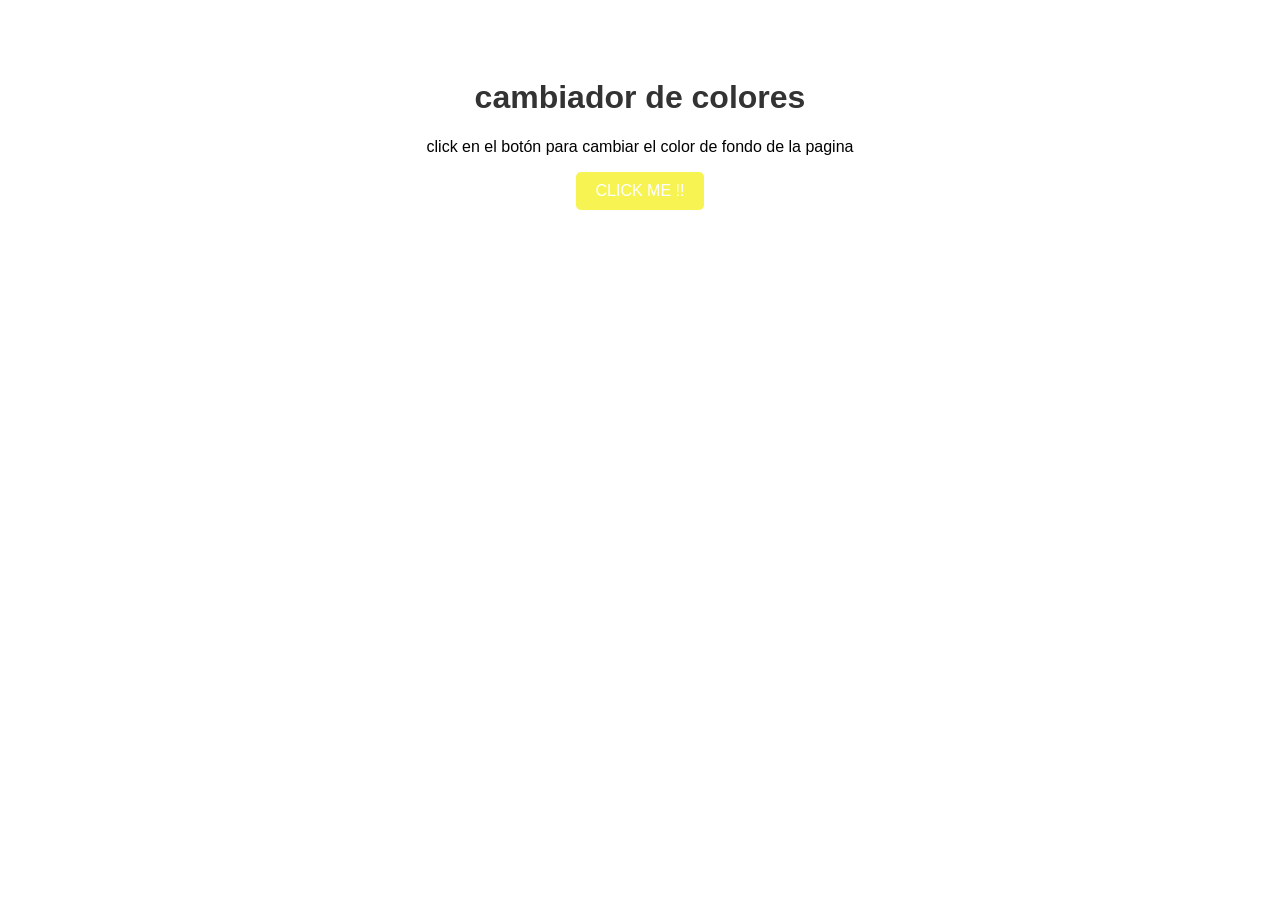
<file: ejercicio-html-1/index.html>
<!DOCTYPE html>
<html lang="es">
<head>
    <meta charset="UTF-8">
    <title>ejercicio 1: cambiar de color el fondo</title>
    <link rel="stylesheet" href="style.css">
</head>
<body>
    <h1>cambiador de colores</h1>
    <p>click en el botón para cambiar el color de fondo de la pagina </p>
    <button id="boton-color">CLICK ME !!</button>

    <script src="script.js"></script>
</body>
</html>
</file>
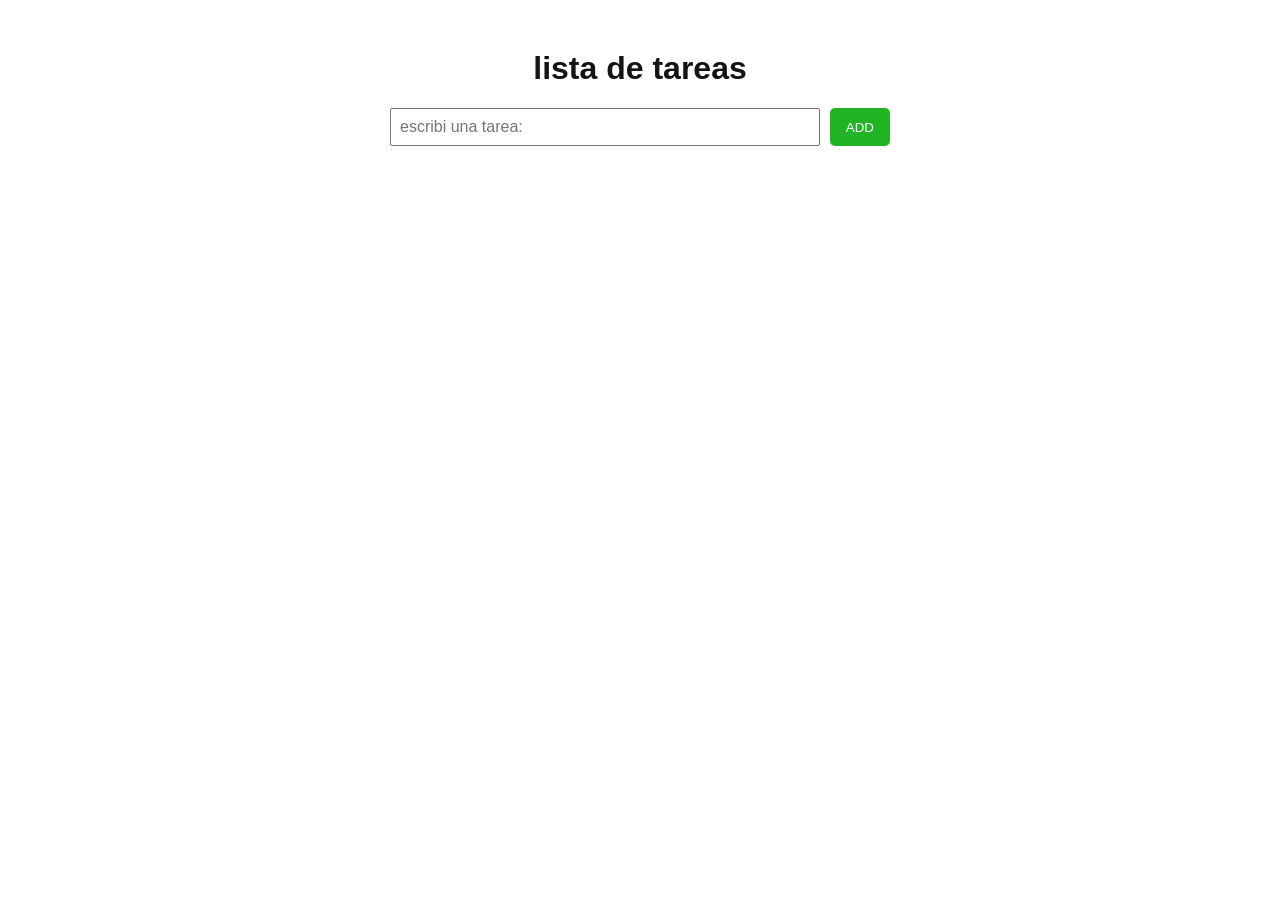
<file: ejercicio-html-2/index.html>
<!DOCTYPE html>
<html lang="es">
<head>
    <meta charset="UTF-8">
    <title>ejercicio 2: lista de tareas</title>
    <link rel="stylesheet" href="style.css">
</head>
<body>
    <h1>lista de tareas</h1>

    <div class="formulario">
        <input type="text" id="input-tarea" placeholder="escribi una tarea:">
        <button id="boton-agregar">ADD</button>
    </div>

    <ul id="lista-tareas"></ul>

    <script src="script.js"></script>
</body>
</html>
</file>
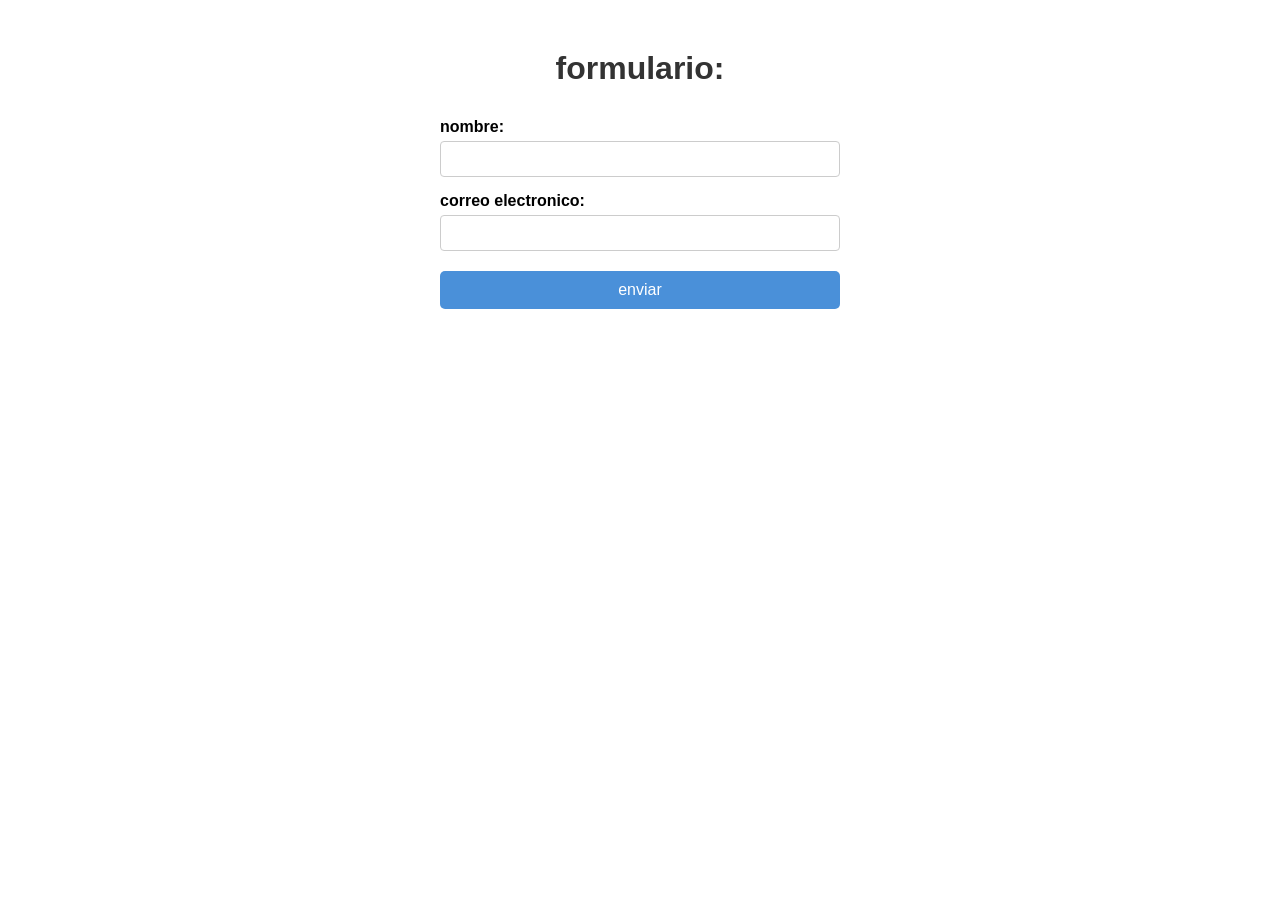
<file: ejercicio-html-3/index.html>
<!DOCTYPE html>
<html lang="es">
<head>
    <meta charset="UTF-8">
    <title>ejercicio 3: formulario y validacion</title>
    <link rel="stylesheet" href="style.css">
</head>
<body>
    <h1>formulario: </h1>

    <form id="formulario">
        <label for="nombre">nombre:</label>
        <input type="text" id="nombre">

        <label for="email">correo electronico:</label>
        <input type="text" id="email">

        <button type="submit">enviar</button>
    </form>

    <p id="mensaje"></p>

    <script src="script.js"></script>
</body>
</html>
</file>
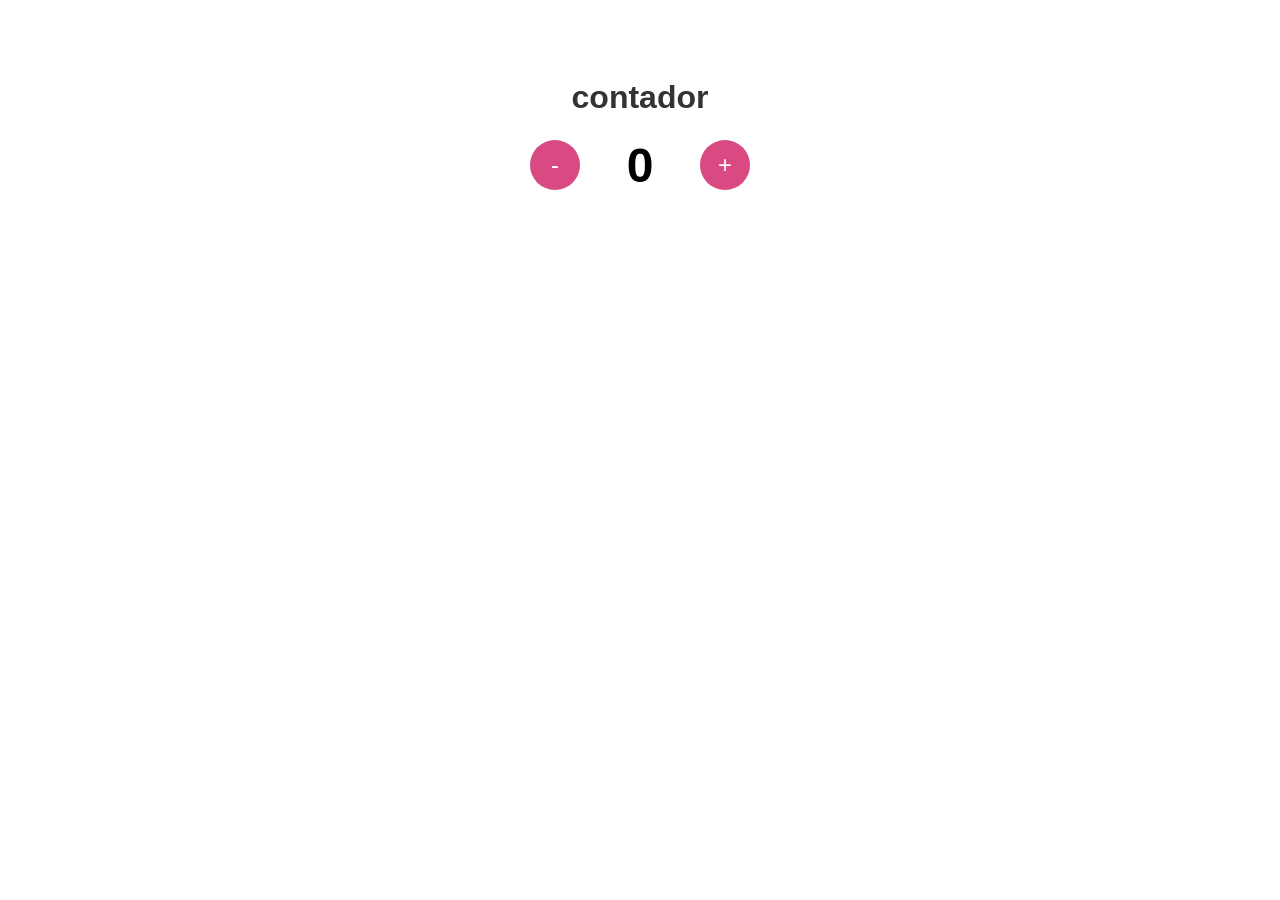
<file: ejercicio-html-4/index.html>
<!DOCTYPE html>
<html lang="es">
<head>
    <meta charset="UTF-8">
    <title>ejercicio 4: contador</title>
    <link rel="stylesheet" href="style.css">
</head>
<body>
    <h1>contador</h1>

    <div class="contador">
        <button id="boton-restar">-</button>
        <span id="numero">0</span>
        <button id="boton-sumar">+</button>
    </div>

    <script src="script.js"></script>
</body>
</html>
</file>
<file: ejercicio-html-1/style.css>
body {
    font-family: Arial, sans-serif;
    text-align: center;
    padding: 50px;
    transition: background-color 0.3s ease;
}

h1 {
    color: #333;
}

button {
    padding: 10px 20px;
    font-size: 16px;
    border: none;
    border-radius: 5px;
    background-color: #f6f353;
    color: white;
    cursor: pointer;
}

button:hover {
    background-color: #f7a3b6;
}
</file>
<file: ejercicio-html-2/style.css>
body {
    font-family: Arial, sans-serif;
    max-width: 500px;
    margin: 50px auto;
    padding: 0 20px;
}

h1 {
    color: #141414;
    text-align: center;
}

.formulario {
    display: flex;
    gap: 10px;
    margin-bottom: 20px;
}

#input-tarea {
    flex: 1;
    padding: 8px;
    font-size: 16px;
}

#boton-agregar {
    padding: 8px 16px;
    background-color: #22b424;
    color: white;
    border: none;
    border-radius: 5px;
    cursor: pointer;
}

#boton-agregar:hover {
    background-color: #1ea803;
}

#lista-tareas {
    list-style: none;
    padding: 0;
}

#lista-tareas li {
    padding: 10px;
    background-color: #f0f0f0;
    margin-bottom: 8px;
    border-radius: 5px;
    cursor: pointer;
}

#lista-tareas li:hover {
    background-color: #ffcccc;
    text-decoration: line-through;
}
</file>
<file: ejercicio-html-3/style.css>
body {
    font-family: Arial, sans-serif;
    max-width: 400px;
    margin: 50px auto;
    padding: 0 20px;
}

h1 {
    color: #333;
    text-align: center;
}

form {
    display: flex;
    flex-direction: column;
    gap: 5px;
}

label {
    font-weight: bold;
    margin-top: 10px;
}

input {
    padding: 8px;
    font-size: 16px;
    border: 1px solid #ccc;
    border-radius: 4px;
}

button {
    margin-top: 15px;
    padding: 10px;
    background-color: #4a90d9;
    color: white;
    border: none;
    border-radius: 5px;
    cursor: pointer;
    font-size: 16px;
}

button:hover {
    background-color: #357abd;
}

#mensaje {
    text-align: center;
    font-weight: bold;
}

.error {
    color: #d32f2f;
}

.exito {
    color: #2e7d32;
}
</file>
<file: ejercicio-html-4/style.css>
body {
    font-family: Arial, sans-serif;
    text-align: center;
    padding: 50px;
}

h1 {
    color: #333;
}

.contador {
    display: flex;
    align-items: center;
    justify-content: center;
    gap: 20px;
}

#numero {
    font-size: 48px;
    font-weight: bold;
    min-width: 80px;
}

button {
    width: 50px;
    height: 50px;
    font-size: 24px;
    border: none;
    border-radius: 50%;
    background-color: #d94a83;
    color: white;
    cursor: pointer;
}

button:hover {
    background-color: #d94a83;
}
</file>
